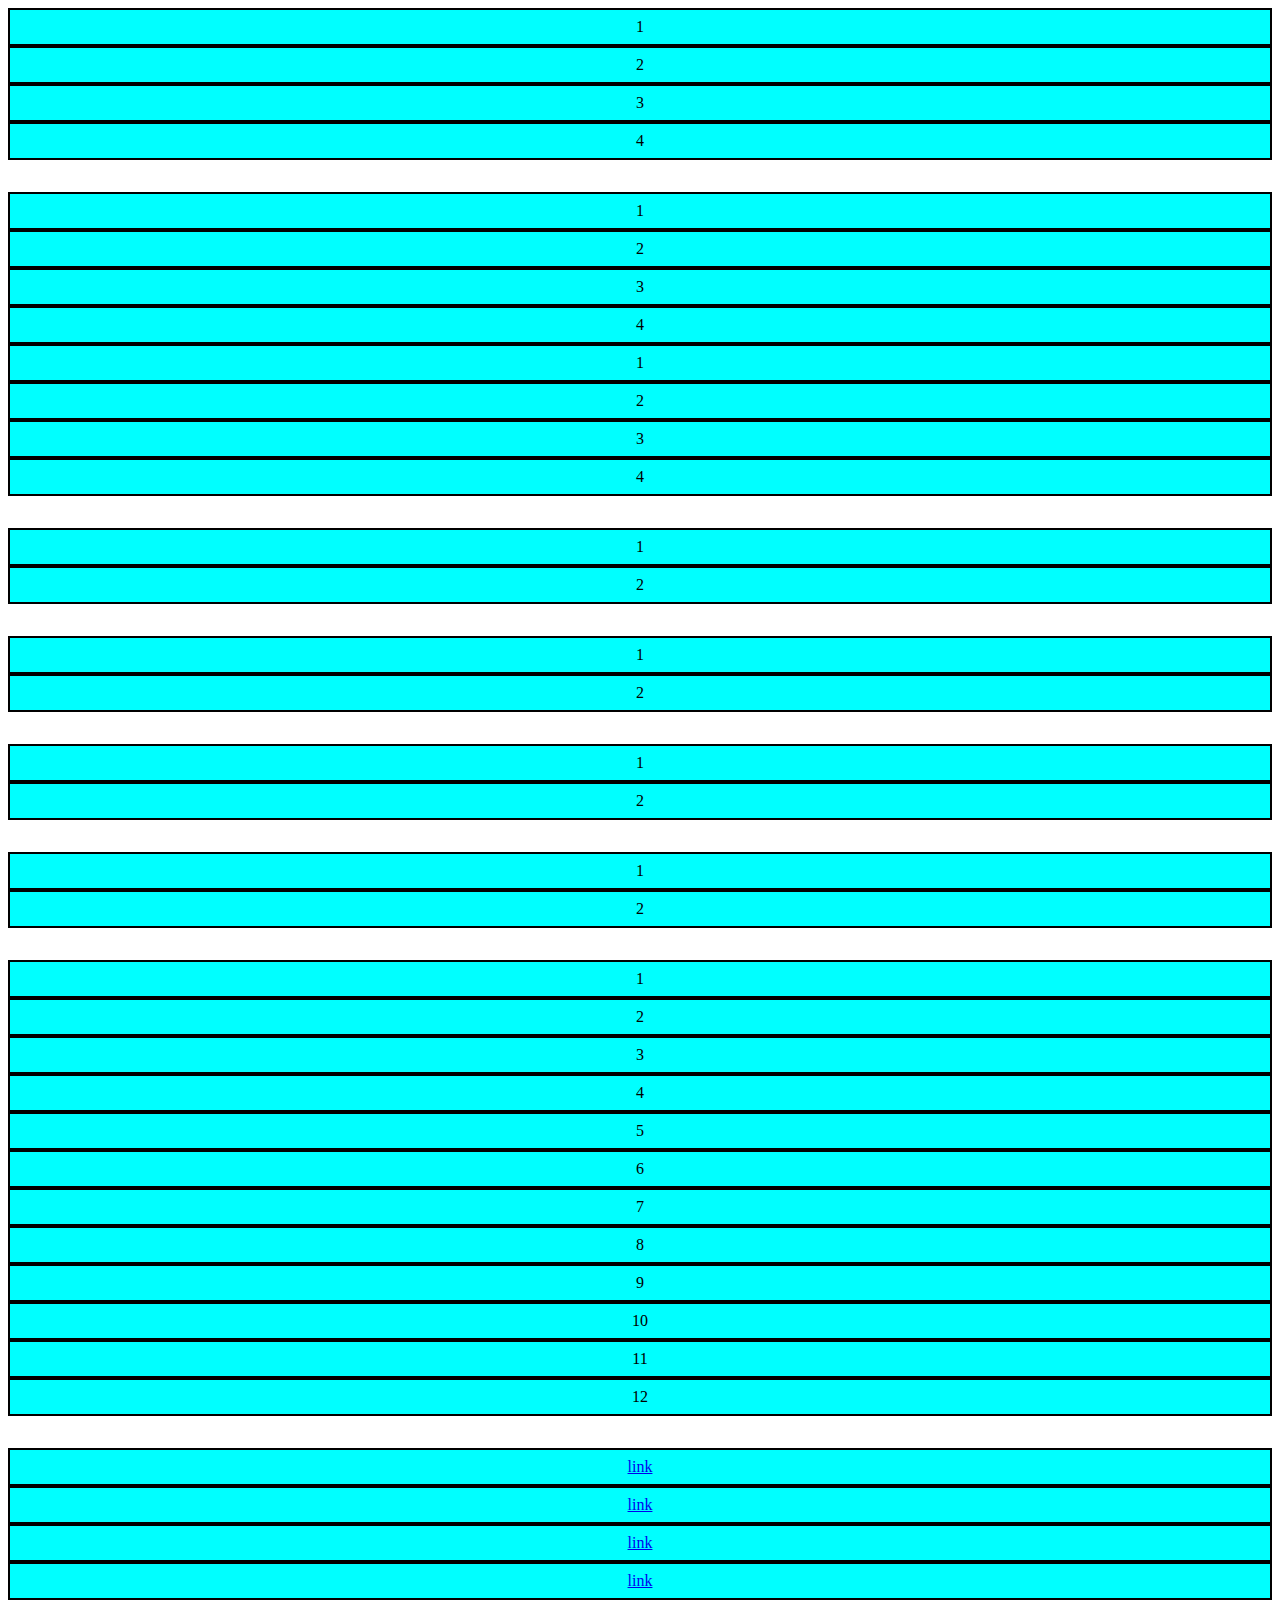
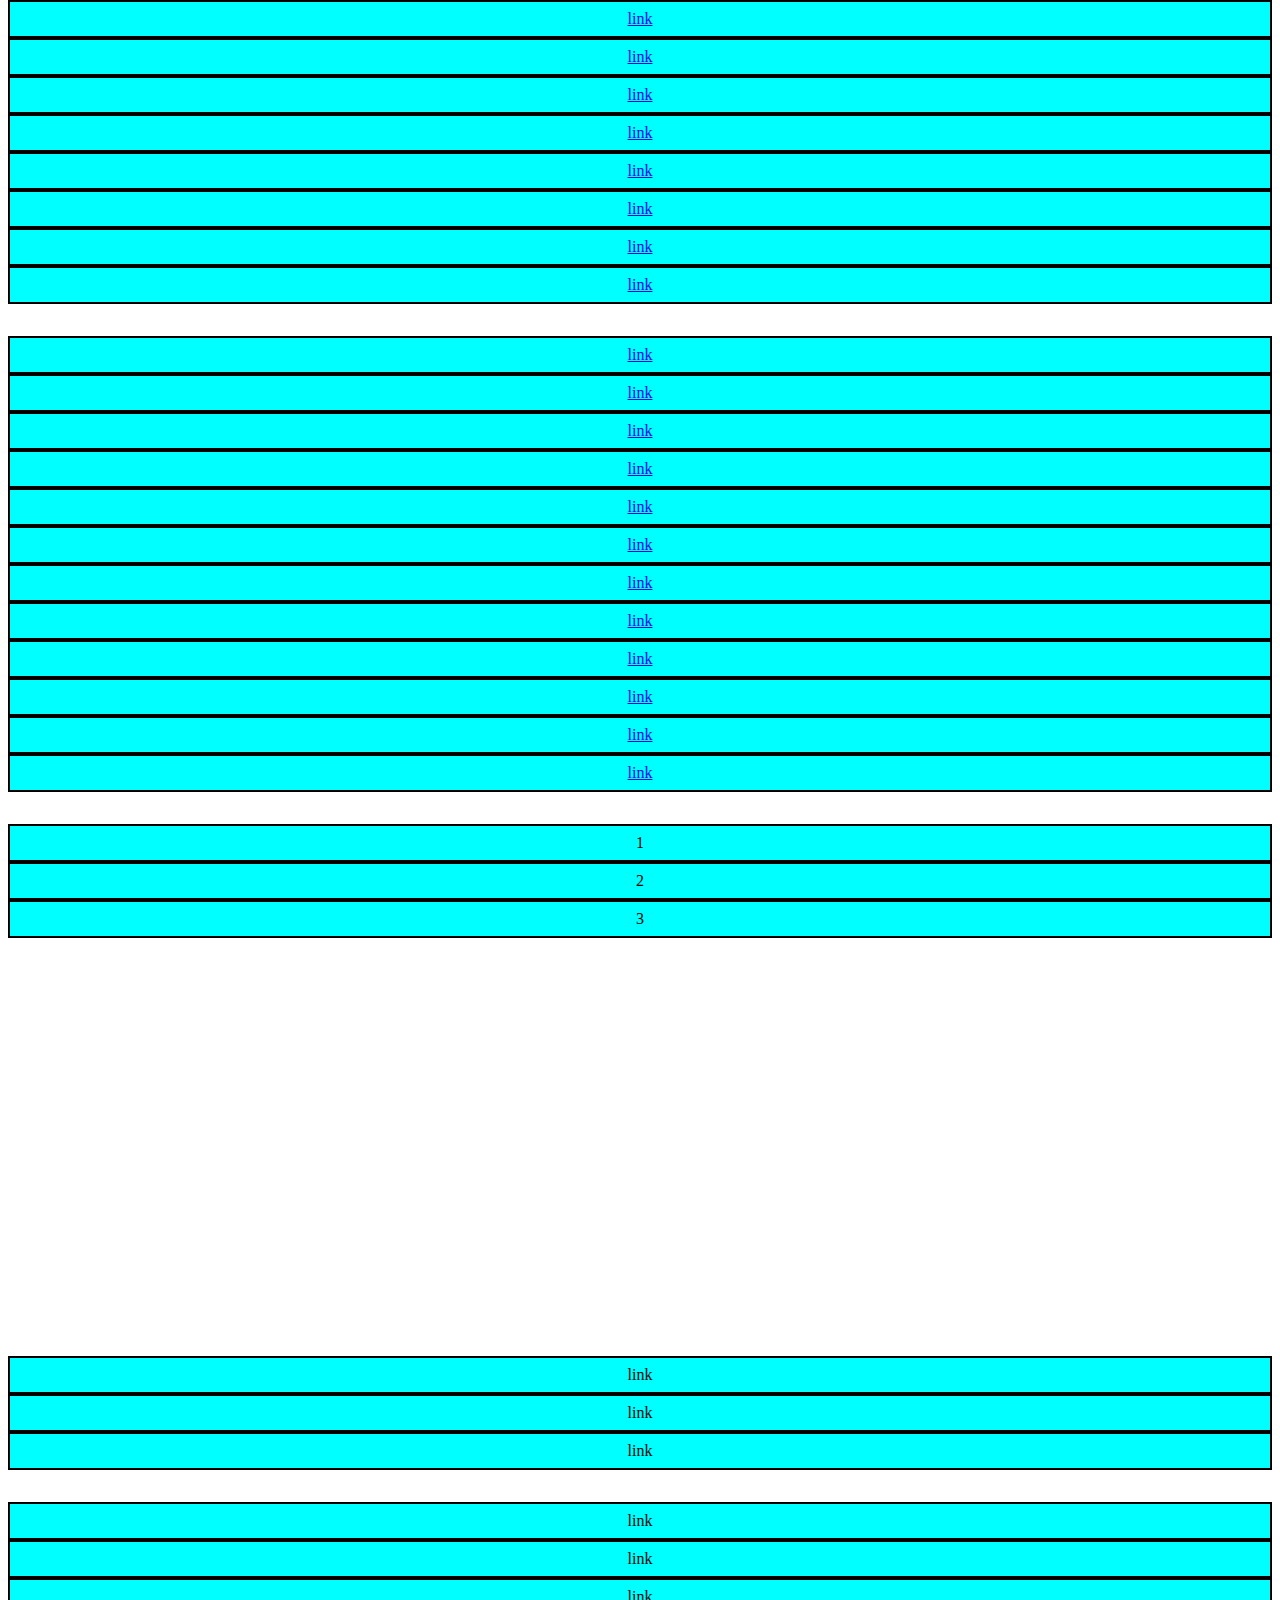
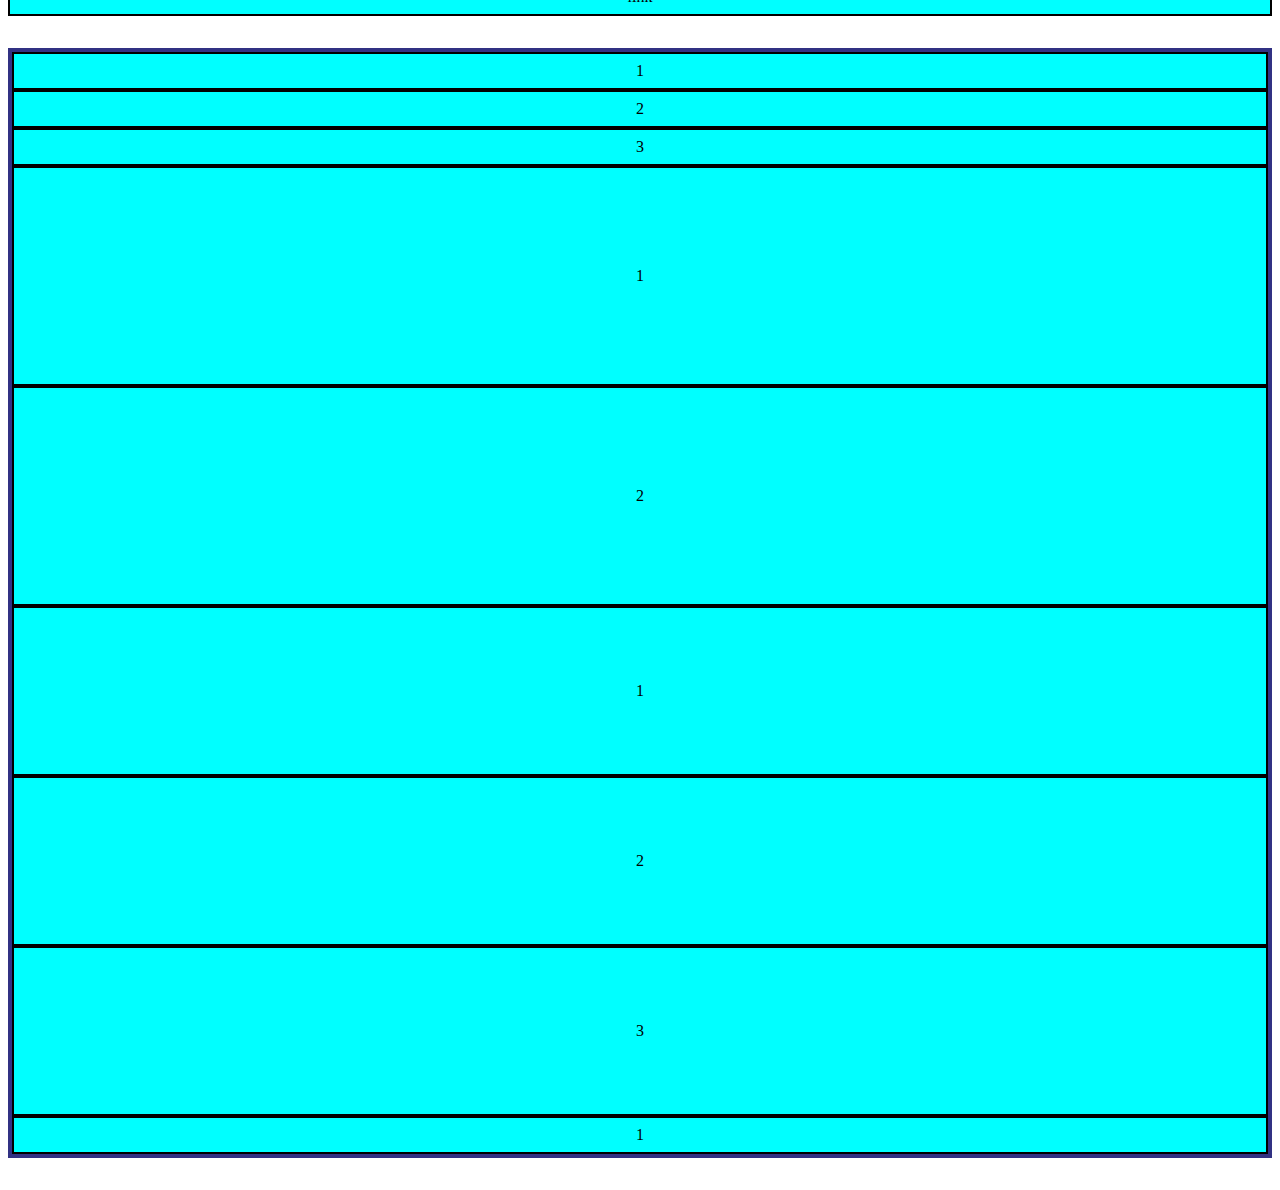
<file: index.html>
<!DOCTYPE html>
<html lang="en">

<head>
    <meta charset="UTF-8">
    <meta http-equiv="X-UA-Compatible" content="IE=edge">
    <meta name="viewport" content="width=device-width, initial-scale=1.0">
    <title>Prueba Bootstrap</title>
    <!-- <link rel="stylesheet" href="css/bootstrap.css"> -->
    <link href="https://cdn.jsdelivr.net/npm/bootstrap@5.1.3/dist/css/bootstrap.min.css" rel="stylesheet" integrity="sha384-1BmE4kWBq78iYhFldvKuhfTAU6auU8tT94WrHftjDbrCEXSU1oBoqyl2QvZ6jIW3" crossorigin="anonymous">
    <style>
        [class*="col"] {
            border: solid 2px black;
            background-color: aqua;
            display: flex;
            justify-content: center;
            align-items: center;
            font-size: 1rem;
            padding: 0.5rem;
        }

        [class*=container] {
            margin-bottom: 2rem;
        }
    </style>
</head>

<body>
    

    <div class="container-md border">
        <div class="row">
            <div class="col">1</div>
            <div class="col">2</div>
            <div class="col">3</div>
            <div class="col">4</div>
        </div>
    </div>

    <div class="container-md border">
        <div class="row">
            <div class="col">1</div>
            <div class="col">2</div>
            <div class="col">3</div>
            <div class="col">4</div>
        </div>
        <div class="row">
            <div class="col">1</div>
            <div class="col">2</div>
            <div class="col">3</div>
            <div class="col">4</div>
        </div>
    </div>

    <div class="container-md border">
        <div class="row">
            <div class="col-8">1</div>
            <div class="col">2</div>
        </div>
    </div>

    <div class="container-md border">
        <div class="row">
            <div class="col-md-8">1</div>
            <div class="col-md-4">2</div>
        </div>
    </div>

    <div class="container-md border">
        <div class="row">
            <div class="col-lg-8">1</div>
            <div class="col-lg-4">2</div>
        </div>
    </div>

    <div class="container-md border">
        <div class="row">
            <div class="col-lg-8 col-md-6">1</div>
            <div class="col-lg-4 col-md-6">2</div>
        </div>
    </div>

    <div class="container-md border">
        <div class="row">
            <div class="col-xxl-1 col-xl-2 col-lg-3 col-m-4 col-sm-6 col-xs-12">1</div>
            <div class="col-xxl-1 col-xl-2 col-lg-3 col-m-4 col-sm-6 col-xs-12">2</div>
            <div class="col-xxl-1 col-xl-2 col-lg-3 col-m-4 col-sm-6 col-xs-12">3</div>
            <div class="col-xxl-1 col-xl-2 col-lg-3 col-m-4 col-sm-6 col-xs-12">4</div>
            <div class="col-xxl-1 col-xl-2 col-lg-3 col-m-4 col-sm-6 col-xs-12">5</div>
            <div class="col-xxl-1 col-xl-2 col-lg-3 col-m-4 col-sm-6 col-xs-12">6</div>
            <div class="col-xxl-1 col-xl-2 col-lg-3 col-m-4 col-sm-6 col-xs-12">7</div>
            <div class="col-xxl-1 col-xl-2 col-lg-3 col-m-4 col-sm-6 col-xs-12">8</div>
            <div class="col-xxl-1 col-xl-2 col-lg-3 col-m-4 col-sm-6 col-xs-12">9</div>
            <div class="col-xxl-1 col-xl-2 col-lg-3 col-m-4 col-sm-6 col-xs-12">10</div>
            <div class="col-xxl-1 col-xl-2 col-lg-3 col-m-4 col-sm-6 col-xs-12">11</div>
            <div class="col-xxl-1 col-xl-2 col-lg-3 col-m-4 col-sm-6 col-xs-12">12</div>
        </div>
    </div>

    <div class="container-md">
        <div class="row">
            <div class="col-xxl-1 col-xl-2 col-lg-3 col-m-4 col-sm-6 col-xs-12"><a href="#">link</a></div>
            <div class="col-xxl-1 col-xl-2 col-lg-3 col-m-4 col-sm-6 col-xs-12"><a href="#">link</a></div>
            <div class="col-xxl-1 col-xl-2 col-lg-3 col-m-4 col-sm-6 col-xs-12"><a href="#">link</a></div>
            <div class="col-xxl-1 col-xl-2 col-lg-3 col-m-4 col-sm-6 col-xs-12"><a href="#">link</a></div>
            <div class="col-xxl-1 col-xl-2 col-lg-3 col-m-4 col-sm-6 col-xs-12"><a href="#">link</a></div>
            <div class="col-xxl-1 col-xl-2 col-lg-3 col-m-4 col-sm-6 col-xs-12"><a href="#">link</a></div>
            <div class="col-xxl-1 col-xl-2 col-lg-3 col-m-4 col-sm-6 col-xs-12"><a href="#">link</a></div>
            <div class="col-xxl-1 col-xl-2 col-lg-3 col-m-4 col-sm-6 col-xs-12"><a href="#">link</a></div>
            <div class="col-xxl-1 col-xl-2 col-lg-3 col-m-4 col-sm-6 col-xs-12"><a href="#">link</a></div>
            <div class="col-xxl-1 col-xl-2 col-lg-3 col-m-4 col-sm-6 col-xs-12"><a href="#">link</a></div>
            <div class="col-xxl-1 col-xl-2 col-lg-3 col-m-4 col-sm-6 col-xs-12"><a href="#">link</a></div>
            <div class="col-xxl-1 col-xl-2 col-lg-3 col-m-4 col-sm-6 col-xs-12"><a href="#">link</a></div>
        </div>
    </div>


    <div class="container-md">
        <div class="row">
            <div class="col-lg-1 col-md-2 col-sm-12"><a href="#">link</a></div>
            <div class="col-lg-1 col-md-2 col-sm-12"><a href="#">link</a></div>
            <div class="col-lg-1 col-md-2 col-sm-12"><a href="#">link</a></div>
            <div class="col-lg-1 col-md-2 col-sm-12"><a href="#">link</a></div>
            <div class="col-lg-1 col-md-2 col-sm-12"><a href="#">link</a></div>
            <div class="col-lg-1 col-md-2 col-sm-12"><a href="#">link</a></div>
            <div class="col-lg-1 col-md-2 col-sm-12"><a href="#">link</a></div>
            <div class="col-lg-1 col-md-2 col-sm-12"><a href="#">link</a></div>
            <div class="col-lg-1 col-md-2 col-sm-12"><a href="#">link</a></div>
            <div class="col-lg-1 col-md-2 col-sm-12"><a href="#">link</a></div>
            <div class="col-lg-1 col-md-2 col-sm-12"><a href="#">link</a></div>
            <div class="col-lg-1 col-md-2 col-sm-12"><a href="#">link</a></div>
        </div>
    </div>

    <div class="container-md" >
        <div class="row align-items-center" style="height: 500px;">
            <div class="col align-self-start">1</div>
            <div class="col align-self-center">2</div>
            <div class="col align-self-end">3</div>
        </div>
    </div>

    <div class="container-md">
        <div class="row justify-content-around">
            <div class="col-2">link</div>
            <div class="col-2">link</div>
            <div class="col-2">link</div>
        </div>
    </div>

    <div class="container-md">
        <div class="row justify-content-around">
            <div class="col-md-2 col-sm-12">link</div>
            <div class="col-md-2 col-sm-12">link</div>
            <div class="col-md-2 col-sm-12">link</div>
        </div>
    </div>

    <div class="container-md justify-content-start" style="height: auto; border: solid 4px rgb(49, 49, 131)">
        <div class="row justify-content-end">
            <div class="col-md-1 col-sm-12">1</div>
            <div class="col-md-1 col-sm-12">2</div>
            <div class="col-md-1 col-sm-12">3</div>
        </div>
        <div class="row">
            <div class="col-md-6 col-sm-12" style="height: 200px;">1</div>
            <div class="col-md-6 col-sm-12" style="height: 200px;">2</div>
        </div>
        <div class="row justify-content-center">
            <div class="col-md-4 col-sm-12" style="height: 150px;">1</div>
            <div class="col-md-4 col-sm-12" style="height: 150px;">2</div>
            <div class="col-md-4 col-sm-12" style="height: 150px;">3</div>
        </div>
        <div class="row">
            <div class="col">1</div>
        </div>
    </div>


    <script src="https://cdn.jsdelivr.net/npm/bootstrap@5.1.3/dist/js/bootstrap.bundle.min.js"
        integrity="sha384-ka7Sk0Gln4gmtz2MlQnikT1wXgYsOg+OMhuP+IlRH9sENBO0LRn5q+8nbTov4+1p"
        crossorigin="anonymous"></script>
</body>

</html>
</file>
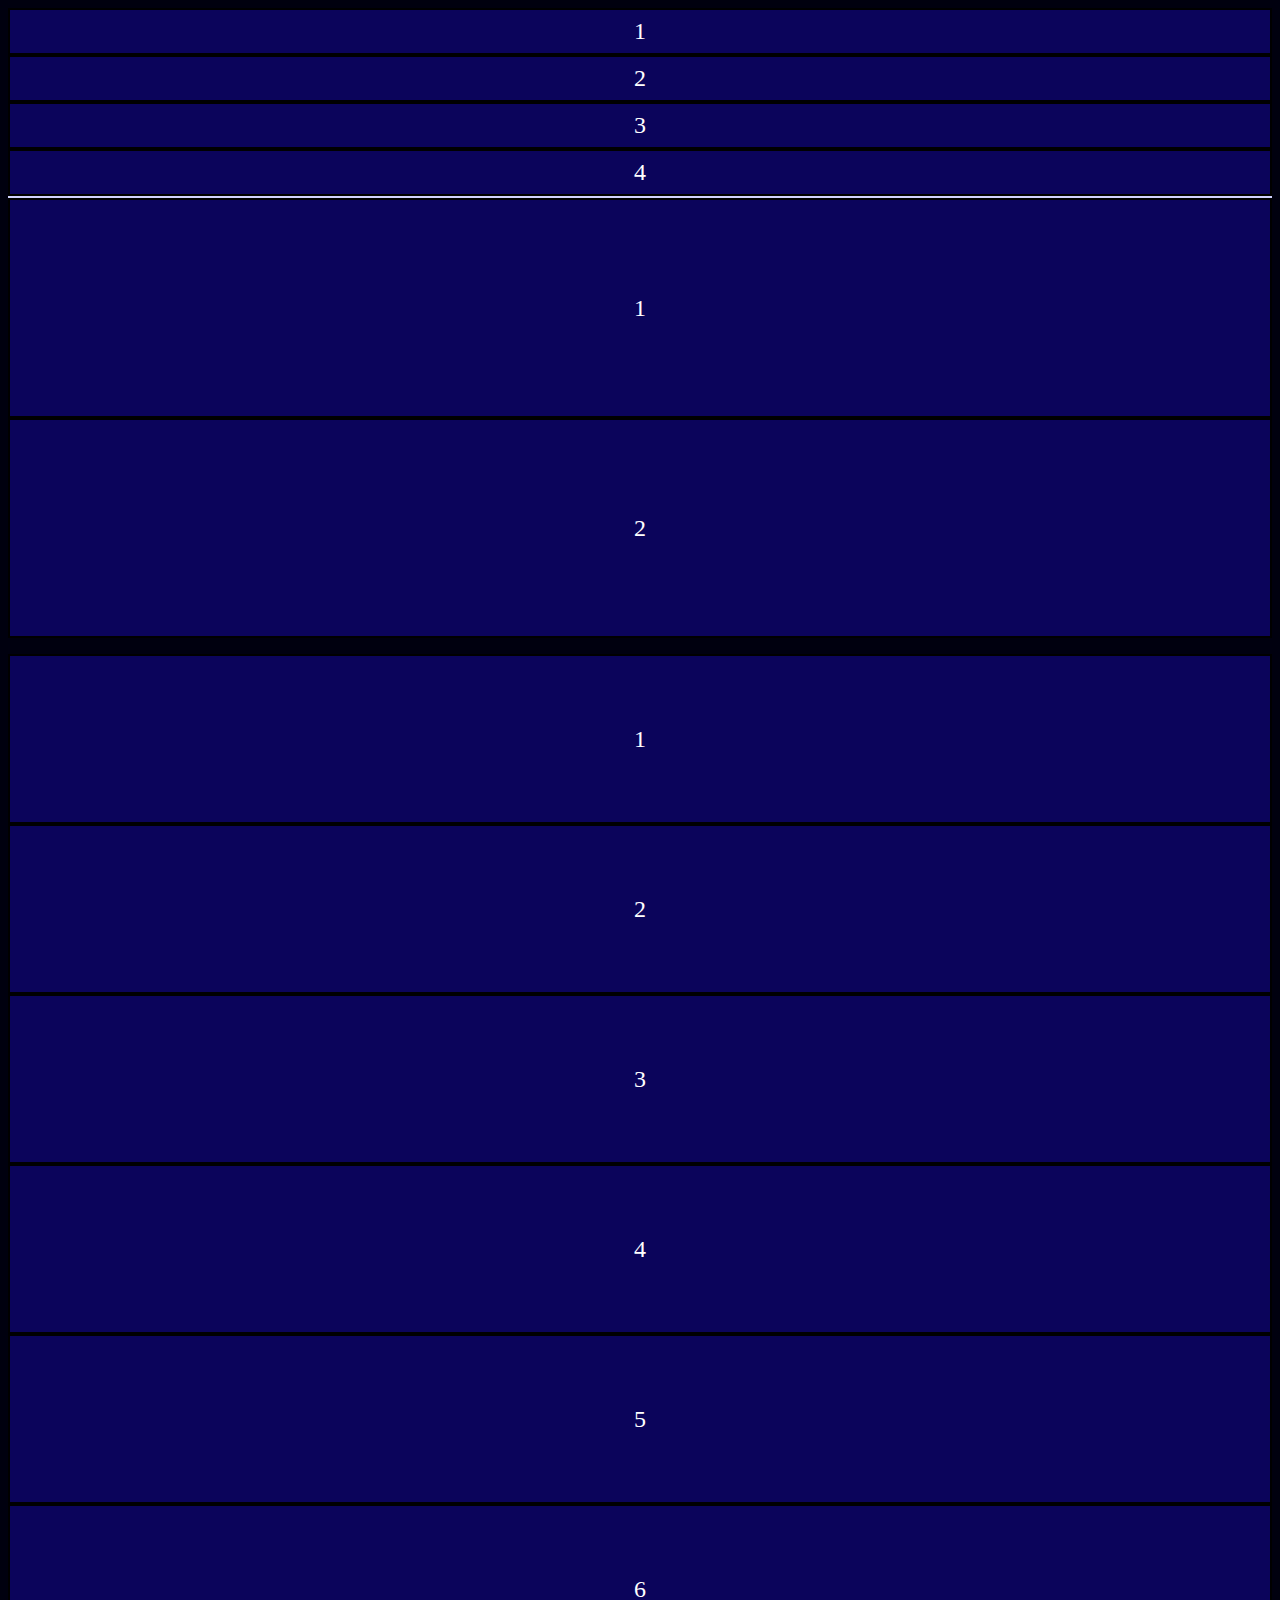
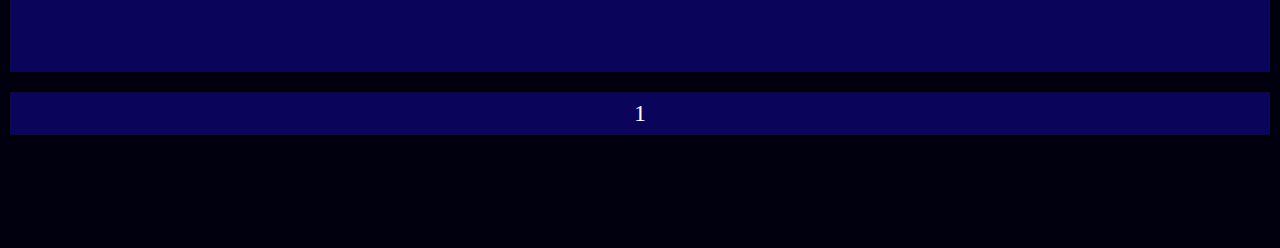
<file: nav.html>
<!DOCTYPE html>
<html lang="en">
<head>
    <meta charset="UTF-8">
    <meta http-equiv="X-UA-Compatible" content="IE=edge">
    <meta name="viewport" content="width=device-width, initial-scale=1.0">
    <title>Document</title>
    <link href="https://cdn.jsdelivr.net/npm/bootstrap@5.1.3/dist/css/bootstrap.min.css" rel="stylesheet" integrity="sha384-1BmE4kWBq78iYhFldvKuhfTAU6auU8tT94WrHftjDbrCEXSU1oBoqyl2QvZ6jIW3" crossorigin="anonymous">
    <style>

        body {
            background-color: rgb(0, 0, 15);
        }
        [class*="col"] {
            border: solid 2px black;
            background-color: rgb(11, 4, 91);
            color: #fff;
            display: flex;
            justify-content: center;
            align-items: center;
            font-size: 1.5rem;
            padding: 0.5rem;
        }

        /* [class*=container] {
            margin-top: 1rem;
            border: solid 2px black;
            border-radius: 0.5rem;
        } */
    </style>
</head>
<body>
    
    
    <div class="container-md justify-content-start">
        <div class="row justify-content-start" style="border-bottom: solid 2px rgb(208, 209, 255);">
            <div class="col-md-1 col-sm-12" style="min-width: 150px;">1</div>
            <div class="col-md-1 col-sm-12" style="min-width: 150px;">2</div>
            <div class="col-md-1 col-sm-12" style="min-width: 150px;">3</div>
            <div class="col-md-1 col-sm-12" style="min-width: 150px;">4</div>
        </div>
        <div class="row" >
            <div class="col-md-8 col-sm-12" style="height: 200px;">1</div>
            <div class="col-md-4 col-sm-12" style="height: 200px;">2</div>
        </div>
        <div class="row" style="margin-top: 1rem;">
            <div class="col-md-2 col-sm-12" style="height: 150px;">1</div>
            <div class="col-md-2 col-sm-12" style="height: 150px;">2</div>
            <div class="col-md-2 col-sm-12" style="height: 150px;">3</div>
            <div class="col-md-2 col-sm-12" style="height: 150px;">4</div>
            <div class="col-md-2 col-sm-12" style="height: 150px;">5</div>
            <div class="col-md-2 col-sm-12" style="height: 150px;">6</div>
        </div>
        <div class="row" style="margin-top: 1rem; height: 150px;">
            <div class="col">1</div>
        </div>
    </div>


    <script src="https://cdn.jsdelivr.net/npm/bootstrap@5.1.3/dist/js/bootstrap.bundle.min.js"
        integrity="sha384-ka7Sk0Gln4gmtz2MlQnikT1wXgYsOg+OMhuP+IlRH9sENBO0LRn5q+8nbTov4+1p"
        crossorigin="anonymous"></script>
</body>
</html>
</file>
